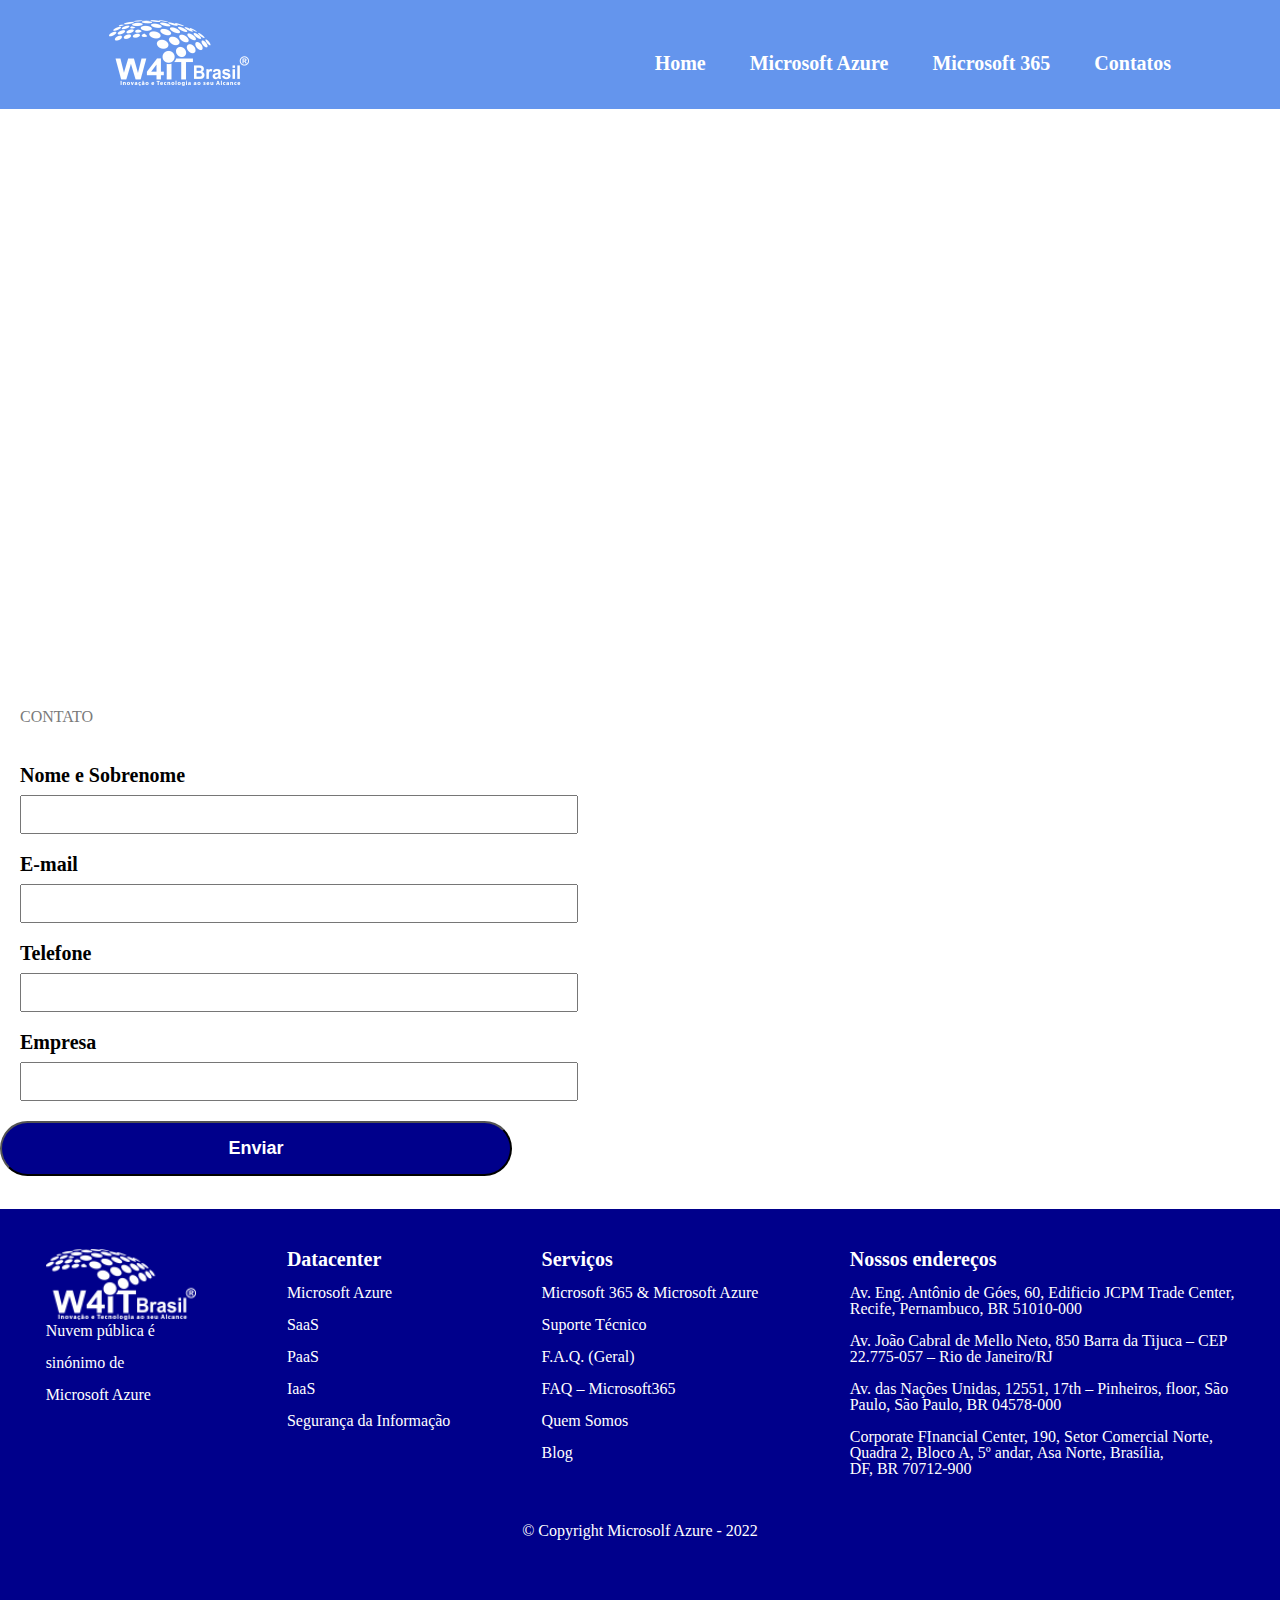
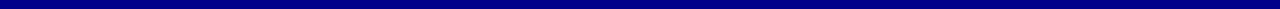
<file: page/contatos.html>
<!DOCTYPE html>
<html lang="pt-BR">
    <head>
        <meta charset="UTF-8">
        <meta name="viewport" content="width=device-width, initial-scale=1.0">
        <title>Contato</title>
        <link rel="stylesheet" href="reset.css">
        <link rel="stylesheet" href="style.css">

    </head>

    <body>
        <header>
            <div class="caixa">
                    <input type="checkbox" id="chec">
                        <label for="chec">
                            <div class="botao">
                                <img src="hamburguer.jpg" class="hamburguer">
                            </div>          
                        </label>
                        <h1 class="logo"><img src="logo1.png"></h1>
                        <div class="menulateral">
                            <div class="li">
                            <li><a href="index.html">Home</a></li>
                            <li><a href="https://w4it.com.br/microsoft-azure/">Microsoft Azure</a></li>
                            <li><a href="https://w4it.com.br/microsoft-365/">Microsoft 365</a></li>
                            <li><a href="contatos.html">Contatos</a></li>
                            </div>
                        </div>
                        
                        <nav>
                            <ul>
                                <li><a href="index.html">Home</a></li>
                                <li><a href="https://w4it.com.br/microsoft-azure/">Microsoft Azure</a></li>
                                <li><a href="https://w4it.com.br/microsoft-365/">Microsoft 365</a></li>
                                <li><a href="contatos.html">Contatos</a></li>
                            </ul>
                        </nav>
            </div>
        </header>

            <div class="caixa1">
                <h2 class="title">Está na hora de <br> transformar o seu negócio!</h2>
            </div>       

        <main>
            <form>                        
                <div class="preencher">
                <h3 class="contato">CONTATO</h3>

                    <label for="nomesobrenome">Nome e Sobrenome</label>
                    <input type="text" id="nomesobrenome">

                    <label for="email">E-mail</label>
                    <input type="email" id="email">

                    <label for="telefone">Telefone</label>
                    <input type="tel" id="telefone">

                    <label for="empresa">Empresa</label>
                    <input type="text" id="empresa">
               
                </div>
                <input type="submit" value="Enviar" class="enviar">

            </form>

        </main>

         <footer>
            <section class="container">
                <div>
                    <img class="logo-rodape" src="logo1.png">
                    <p class="frase">Nuvem pública é <br><br> sinónimo de <br><br> Microsoft Azure</p>
                </div>
                <div>
                    <p class="datacenter">Datacenter</p><br>
                    <p>Microsoft Azure</p><br>
                    <p>SaaS</p><br>
                    <p>PaaS</p><br>
                    <p>IaaS</p><br>
                    <p>Segurança da Informação</p><br>
                </div>
                <div>
                    <p class="serviços">Serviços</p><br>
                    <p>Microsoft 365 & Microsoft Azure</p><br>
                    <p>Suporte Técnico</p><br>
                    <p>F.A.Q. (Geral)</p><br>
                    <p>FAQ – Microsoft365</p><br>
                    <p>Quem Somos</p><br>
                    <p>Blog</p><br>
                </div>
                    
                <div>
                    <p class="nosso-end">Nossos endereços</p><br>
                    <p>Av. Eng. Antônio de Góes, 60, Edificio JCPM Trade Center, <br> Recife, Pernambuco, BR 51010-000</p><br>
                    <p>Av. João Cabral de Mello Neto, 850  Barra da Tijuca – CEP <br> 22.775-057 – Rio de Janeiro/RJ</p><br>
                    <p>Av. das Nações Unidas, 12551, 17th – Pinheiros, floor, São <br> Paulo, São Paulo, BR 04578-000</p><br>
                    <p>Corporate FInancial Center, 190, Setor Comercial Norte, <br> Quadra 2, Bloco A, 5º andar, Asa Norte, Brasília, <br> DF, BR 70712-900</p><br>
                </div>
            </section>
            <p class="copyright">&copy; Copyright Microsolf Azure - 2022</p>
        </footer>
    </body>

</html>
</file>
<file: page/style.css>
header {
	background: #6495ED;
	padding: 20px 50px;
}

.botao{
	display: none;
}

.menulateral{
	display: none;
}

.caixa {
	position: relative;
	width: 90%;
	margin: auto;
}

input[type="checkbox"]{
	display: none;

}

.hamburguer {
	height: 60px;
	position: absolute;
}

nav {
	position: absolute;
	top: 33px;
	right: 0;

}

nav li {
	display: inline;
	margin: 0 0 0 40px;
}

nav a {
	font-size: 20px;
	font-weight: bold;
	color: #FFFFFF;
	text-decoration: none;
}

.caixa1{
	width: 100%;
	height: 600px;
	background-size: cover !important;
	background-image: url(	https://img.freepik.com/fotos-premium/fale-conosco…e-para-o-suporte-ao-cliente_36325-1640.jpg?w=2000);
}

.title{
	color: #FFFFFF;
	height: 80vh;
	width: 100%;
	font-size: 3rem;
	font-weight: 700;
	display: flex;
 	align-items: center;
 	position: relative;
 	left: 10px;

}

.contato{
	color: #7a7a7a;
	font-size: 16px;
	text-transform: uppercase;
	margin: 0 0 40px 0;
}

main {
	width: 100%;
	margin: 0 auto;
}

.preencher{
	margin-left: 20px;
}

form {
	height: 500px;
	background: #FFFFFF;
}

form label {
	display: block;
	font-size: 20px;
	margin: 0 0 10px;
	font-weight: 700;
}

form input{
	display: block;
	margin: 0 0 20px;
	padding: 10px 25px;
	width: 40%;
}

.enviar{
	color: #FFFFFF;
	background-color: #00008B;
	padding: 15px 50px 15px 50px;
	border-radius: 50px 50px 50px 50px;
	font-size: 18px;
	font-weight: 700;
	}

footer {
	background: #00008B;
	padding: 40px 0;

}

.container{
	display: flex;
	justify-content: space-around;
	color: #FFFFFF;
	
}

.logo-rodape{
	width: 150px;
}


.datacenter{
	font-weight: bold;
	font-size: 20px;
}

.serviços{
	font-weight: bold;
	font-size: 20px;

}


.nosso-end{
	font-weight: bold;
	font-size: 20px;
}

.copyright {
	margin: 30px 0 ;
	text-align: center;
	color: #FFFFFF;
}

@media (max-width: 900px){
	nav{
		display: none;
	}

	.li{
		list-style: none;
	}

	a {
		font-weight: bold;
		text-decoration: none;		
		display: block;
		padding: 30px 5px;
		color:  #6495ED;

	}

	a:hover{		
		background: #FFFFFF;
	}

	input[type="checkbox"]:checked ~ .menulateral{
		transform: translateX(440px);
	}

	.menulateral{
		position: absolute;
		width: 350px;
		display: flex;
		flex-direction: column;
		left: -440px;
		z-index: 1;

	}
	 
	.logo{
		display: flex;
		justify-content: right;
	}

	.botao{
		display: flex;
		justify-content: left;
	}

	}
</file>
